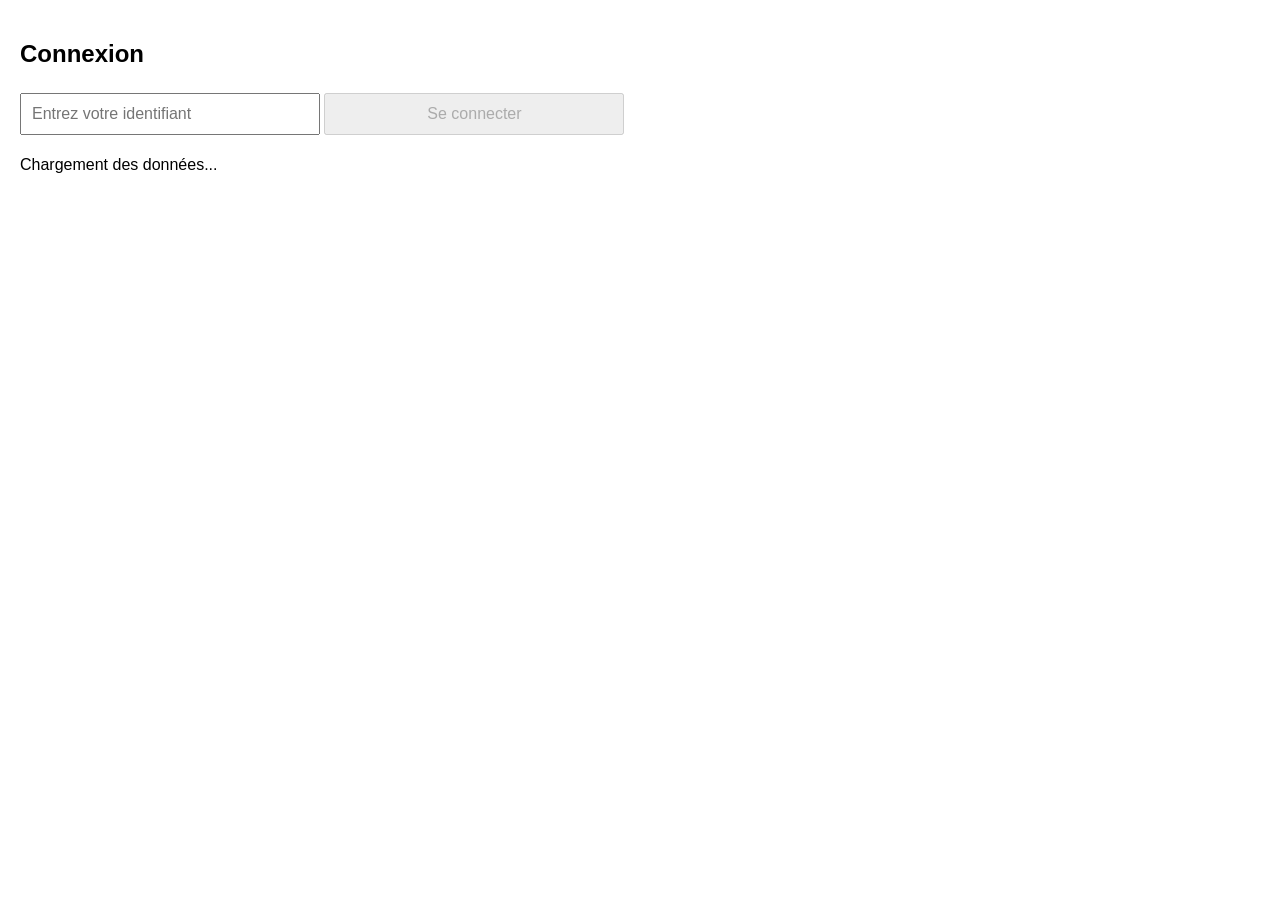
<file: index.html>
<!DOCTYPE html>
<html lang="fr">
<head>
<meta charset="UTF-8">
<meta name="viewport" content="width=device-width, initial-scale=1.0">
<title>PWA Planning</title>
<link rel="stylesheet" href="style.css">
<link rel="manifest" href="manifest.json">
<meta name="apple-mobile-web-app-capable" content="yes">
<meta name="apple-mobile-web-app-status-bar-style" content="black-translucent">
<link rel="apple-touch-icon" href="icon-192.png">
</head>
<body>

<div id="login-container">
  <h2>Connexion</h2>
  <input type="text" id="identifiant" placeholder="Entrez votre identifiant">
  <button id="btnLogin" disabled>Se connecter</button>
  <p id="loading">Chargement des données...</p>
</div>

<div id="app" style="display:none;">
  <h2>Choisis un jour :</h2>
  <div id="jours">
    <button onclick="afficherJour('Lundi')">Lundi</button>
    <button onclick="afficherJour('Mardi')">Mardi</button>
    <button onclick="afficherJour('Mercredi')">Mercredi</button>
    <button onclick="afficherJour('Jeudi')">Jeudi</button>
    <button onclick="afficherJour('Vendredi')">Vendredi</button>
  </div>

  <h3 id="titreJour"></h3>
  <div id="planning"></div>
  <button id="backBtn" onclick="retourMenu()" style="display:none;">← Retour</button>
</div>

<script>
const sheetId = "1BHJ-afKT6djngOzv9fknU8jMmYrGDhsHbxw5pl8jHXE"; // ID de ton sheet
const planningSheet = "Planning";
const userSheet = "User";

let dataPlanning = []; // tableau des postes
let dataUsers = [];    // tableau des utilisateurs
let currentUser = null;

// Charger les données depuis Google Sheets
async function chargerSheet(sheetName) {
  const url = `https://docs.google.com/spreadsheets/d/${sheetId}/gviz/tq?tqx=out:json&sheet=${sheetName}`;
  const response = await fetch(url);
  const text = await response.text();
  const json = JSON.parse(text.substr(47).slice(0, -2));
  const rows = json.table.rows;
  const cols = json.table.cols.map(c => c.label);
  return rows.map(row => {
    let obj = {};
    row.c.forEach((cell, i) => { obj[cols[i]] = cell ? cell.v : ""; });
    return obj;
  });
}

// Initialisation
async function init() {
  dataPlanning = await chargerSheet(planningSheet);
  dataUsers = await chargerSheet(userSheet);
  console.log("User:", dataUsers);
  console.log("Planning:", dataPlanning);
  document.getElementById("btnLogin").disabled = false;
  document.getElementById("loading").style.display = "none";
}
init();

// Login
document.getElementById("btnLogin").addEventListener("click", () => {
  const id = document.getElementById("identifiant").value.trim().toLowerCase();

  // Trouver l'utilisateur correspondant à l'identifiant
  const user = dataUser.find(u => u.B.trim().toLowerCase() === id);

  if (user) {
    console.log("Utilisateur trouvé :", user);

    // Vérifie le droit d'accès
    if (user.C === 1 || user.C === "1") {
      currentUser = user.Nom.trim();
      console.log("Connexion réussie pour :", currentUser);

      // On affiche la page principale
      document.getElementById("login-container").style.display = "none";
      document.getElementById("app").style.display = "block";
    } else {
      alert("Identifiant inconnu !");
    }

  } else {
    alert("Identifiant inconnu !");
  }
});




// Afficher le planning d'un jour
function afficherJour(jour) {
  const container = document.getElementById("planning");
  container.innerHTML = "";
  document.getElementById("titreJour").textContent = jour;

  // Filtrer les postes où l'utilisateur est assigné
  const postes = dataPlanning.filter(p => p[jour] === currentUser);

  if (postes.length === 0) {
    container.textContent = "Aucun poste prévu.";
  } else {
    postes.forEach(p => {
      const div = document.createElement("div");
      div.className = "poste";
      div.textContent = p.Poste; // affiche le nom du poste
      container.appendChild(div);
    });
  }

  // Masquer les boutons des jours et afficher le bouton retour
  document.getElementById("jours").style.display = "none";
  document.getElementById("backBtn").style.display = "block";
}


// Retour au menu jours
function retourMenu() {
  document.getElementById("planning").innerHTML = "";
  document.getElementById("titreJour").textContent = "";
  document.getElementById("jours").style.display = "block";
  document.getElementById("backBtn").style.display = "none";
}

// Service Worker PWA
if ('serviceWorker' in navigator) {
  window.addEventListener('load', () => {
    navigator.serviceWorker.register('service-worker.js');
  });
}
</script>

</body>
</html>
</file>
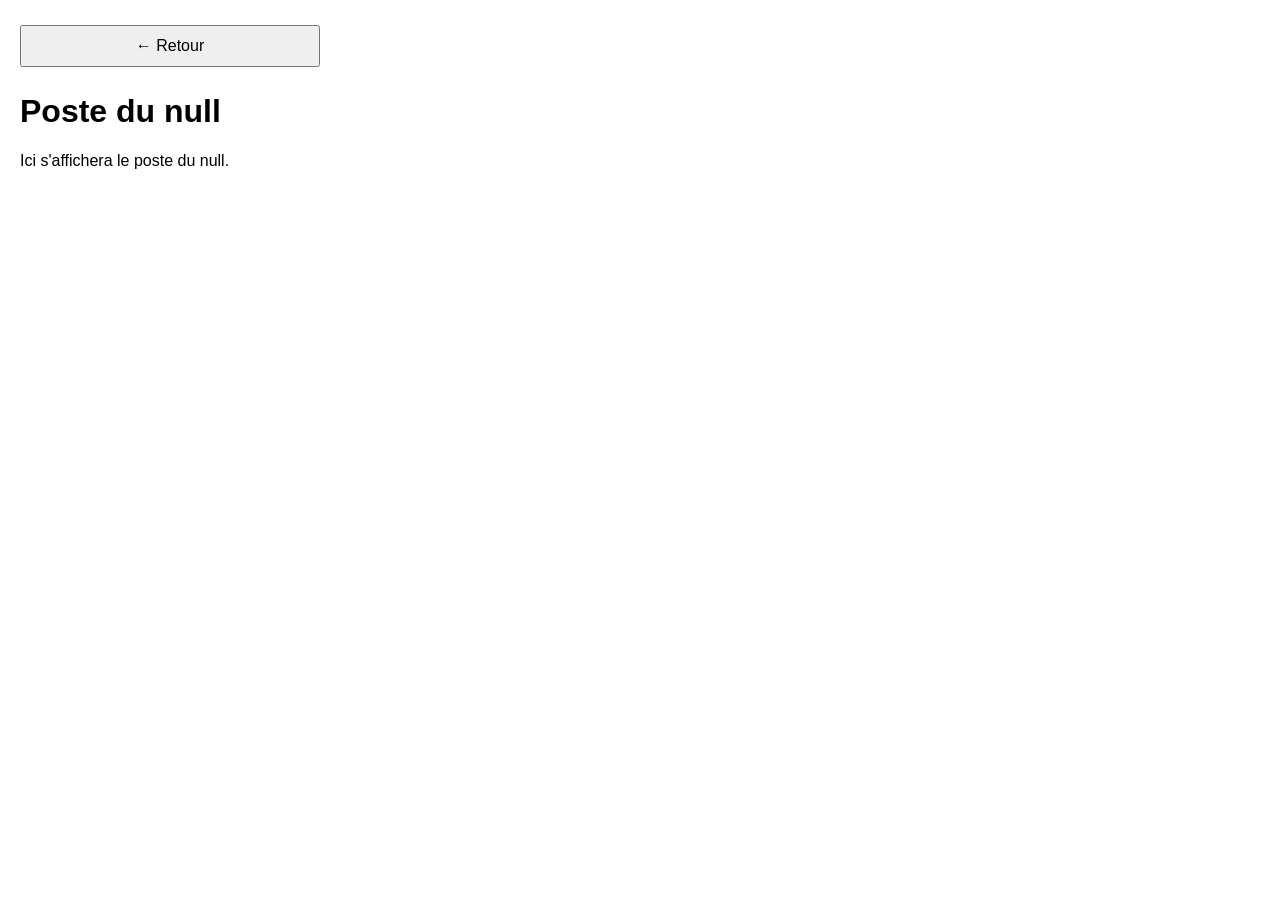
<file: post.html>
<!DOCTYPE html>
<html lang="fr">
<head>
  <meta charset="UTF-8">
  <title>Poste</title>
  <link rel="stylesheet" href="style.css">
</head>
<body>

  <button onclick="retour()">← Retour</button>

  <h1 id="titre-jour"></h1>
  <p id="info-poste">Chargement...</p>

  <script src="script.js"></script>

</body>
</html>
</file>
<file: style.css>
body {
  font-family: Arial, sans-serif;
  padding: 20px;
  margin: 0;
}
input, button {
  padding: 10px;
  margin: 5px 0;
  font-size: 1em;
  width: 100%;
  max-width: 300px;
  box-sizing: border-box;
}
button {
  cursor: pointer;
}
#planning .poste {
  margin: 10px 0;
  font-size: 1.2em;
  background: #f0f0f0;
  padding: 10px;
  border-radius: 5px;
}
@media (max-width: 500px) {
  body { padding: 10px; }
  button, input { font-size: 1.1em; }
}
</file>
